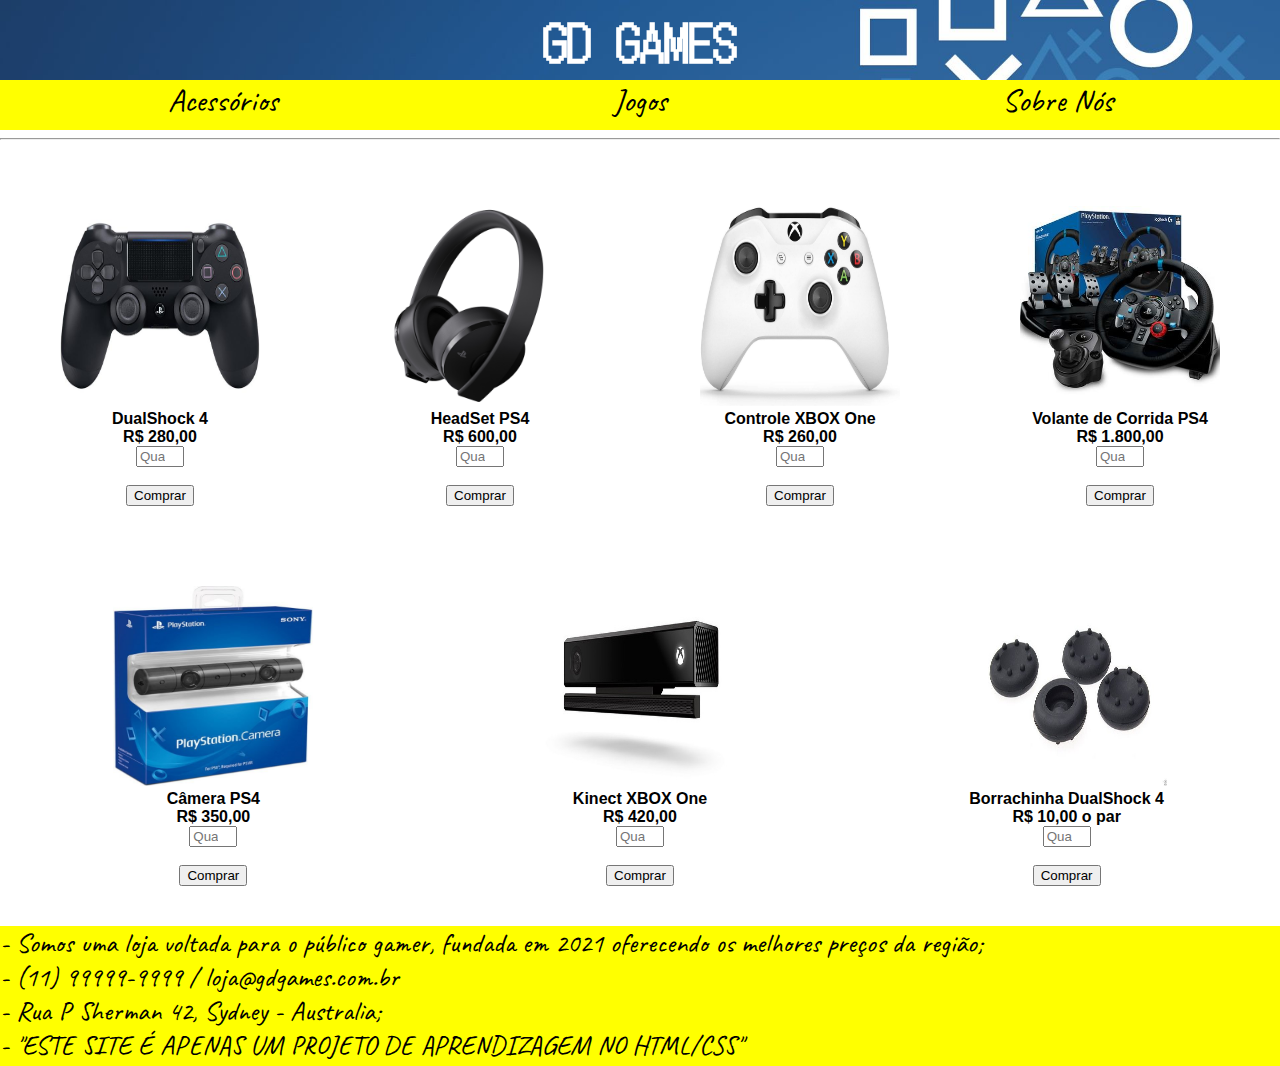
<file: acessorios.html>
<!DOCTYPE html>
<html lang="pt-br">

<head>
    <meta charset="UTF-8">
    <meta http-equiv="X-UA-Compatible" content="IE=edge">
    <meta name="viewport" content="width=device-width, initial-scale=1.0">
    <meta name="author" content="gabriel">
    <link rel="stylesheet" href="./css/style.css">
    <link rel="stylesheet" href="./css/header.css">
    <link rel="stylesheet" href="./css/footer.css">
    <link rel="icon" href="./css/img/joystick.png">
    <link rel="preconnect" href="https://fonts.gstatic.com">
    <link href="https://fonts.googleapis.com/css2?family=DotGothic16&display=swap" rel="stylesheet">
    <link rel="preconnect" href="https://fonts.gstatic.com">
    <link href="https://fonts.googleapis.com/css2?family=Caveat:wght@700&family=DotGothic16&display=swap"
        rel="stylesheet">


    <title>GD GAMES</title>
</head>

<body>
    <div>
        <header class="inicio">

            <h1 class="loja"> GD GAMES</h1><br>

    </div>
   
        <nav>
            <a class="nac" href="#itens">Acessórios  </a>
            <a class="nac" href="./index.html" target="_blank">Jogos  </a>
            <a class="nac" href="#ft">Sobre Nós  </a>
          
        </nav>
   




    </header>
    <hr>
    <br>

    <main>

        <div id="itens">

            <div class="produto">
                <img class="capadojogo" src="./css/img/dual.jpg"><br>
                <div class="nomedojogo"> DualShock 4 <br>
                    R$ 280,00 <br>
                    <input type="number" min="1" max="5" placeholder="Quantidade"><br><br>
                    <input type="submit" value="Comprar">

                </div>

            </div>


            <div class="produto">
                <img class="capadojogo" src="./css/img/hs.png"><br>
                <div class="nomedojogo">HeadSet PS4 <br>
                    R$ 600,00 <br>
                    <input type="number" min="1" max="5" placeholder="Quantidade"><br><br>
                    <input type="submit" value="Comprar">

                </div>
            </div>

            <div class="produto">
                <img class="capadojogo" src="./css/img/XBO.jpg"> <br>
                <div class="nomedojogo"> Controle XBOX One <br>
                    R$ 260,00 <br>
                    <input type="number" min="1" max="5" placeholder="Quantidade"><br><br>
                    <input type="submit" value="Comprar">

                </div>

            </div>

            <div class="produto">
                <img class="capadojogo" src="./css/img/volante.jpg"> <br>
                <div class="nomedojogo"> Volante de Corrida PS4 <br>
                    R$ 1.800,00 <br>
                    <input type="number" min="1" max="5" placeholder="Quantidade"><br><br>
                    <input type="submit" value="Comprar">
                </div>

            </div>

            <div class="produto">
                <img class="capadojogo" src="./css/img/eye.jpeg"><br>
                <div class="nomedojogo"> Câmera PS4 <br>
                    R$ 350,00 <br>
                    <input type="number" min="1" max="5" placeholder="Quantidade"><br><br>
                    <input type="submit" value="Comprar">

                </div>

            </div>

            <div class="produto">
                <img class="capadojogo" src="./css/img/kine.jpg"><br>
                <div class="nomedojogo"> Kinect XBOX One <br>
                    R$ 420,00 <br>
                    <input type="number" min="1" max="5" placeholder="Quantidade"><br><br>
                    <input type="submit" value="Comprar">

                </div>

            </div>

            <div class="produto">
                <img class="capadojogo" src="./css/img/borra.jpeg"><br>
                <div class="nomedojogo"> Borrachinha DualShock 4 <br>
                    R$ 10,00 o par <br>
                    <input type="number" min="1" max="5" placeholder="Quantidade"><br><br>
                    <input type="submit" value="Comprar">

                </div>

            </div>

        </div>





    </main>
    

    <footer id="ft">

        <div class="ftt">- Somos uma loja voltada para o público gamer, fundada em 2021 oferecendo os melhores
            preços da região; <br>
            - (11) 99999-9999 / loja@gdgames.com.br<br>
            - Rua P Sherman 42, Sydney - Australia;<br>
            - "ESTE SITE É APENAS UM PROJETO DE APRENDIZAGEM NO HTML/CSS"
        </div>

    </footer>

</body>

</html>
</file>
<file: css/style.css>
#itens{display: flex;
flex-direction: row;
flex-wrap: wrap;
justify-content: space-around;
;}

div.produto{margin: 30px;
    border: 10px solid white;}

div.produto:hover{border: 10px solid red;
transition: 0.5s;}

div.nomedojogo{font-weight: bolder;
text-align: center;
font-family: Arial, Helvetica, sans-serif;}

.capadojogo{width: 200px;
height: 200px;}
</file>
<file: css/header.css>
body{margin: 0;
    padding: 0;}
    
    header.inicio{display: flex;
    background-image: url(./img/ps.jpg);
    width: 100%;
    height: 80px;
    background-repeat: no-repeat;
    background-size: cover;
    align-items: center;
    justify-content: center;}
    
    h1.loja{color: white;
    margin: 0;
    font-family: DotGothic16;
    font-size: 50px;}
    
    nav {display: flex;
    background-color: yellow;
    width: 100%;
    height: 50px;
    font-family: Caveat;
    font-size: 2rem;
    justify-content: space-around;
    }
    
    
    
    a.nac{text-decoration: none;
    color: black;}
</file>
<file: css/footer.css>
div.ftt{font-family: Caveat;
    font-size: 1.7rem;
    display: flex;
    flex-direction: column;}

    footer#ft{background-color: yellow;
    width: 100%;
height: 140px;}
</file>
